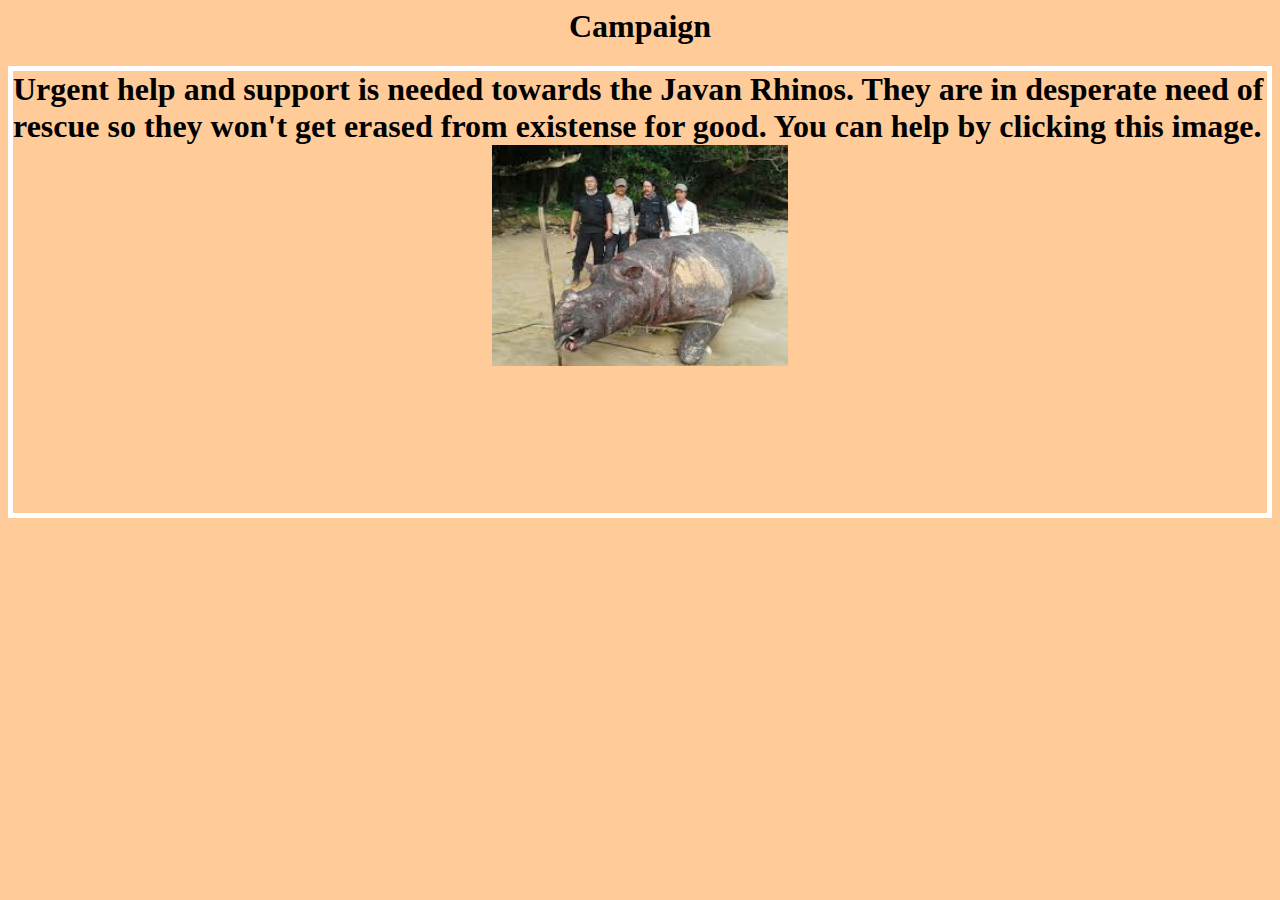
<file: Campaign.html>
<!DOCTYPE>
<link href="twostyle.css" type='text/css' rel='stylesheet'>

<p class=".campaign">
<center><h1> Campaign</h1></center>

<div class="grid 2">
<left>
<aside>
<h1><div class="sidebar-right"> Urgent help and support is needed towards the Javan Rhinos. They are in desperate need of rescue so they won't get erased from existense for good. You can help by clicking this image. 
<center><a href="https://docs.google.com/document/d/11b2Hl3LIURrfSR5nUuYbBX9nw3o85WrImCzA1Ubkcvw/edit"><img src="[data-uri]"></a></body></center>


</aside>
</left>
</file>
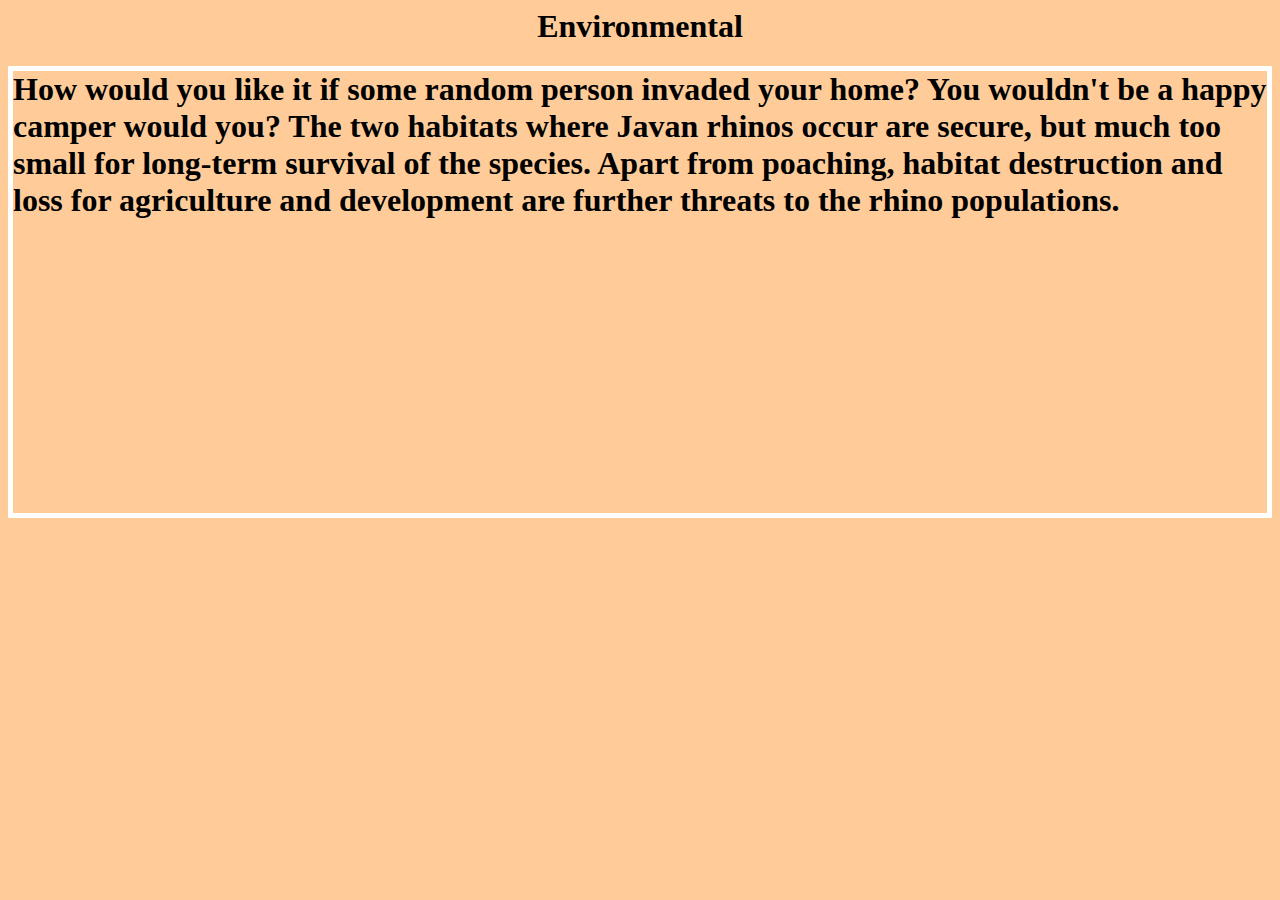
<file: Environmental Eff.html>
<!DOCTYPE>
<link href="fourstyle.css" type='text/css' rel='stylesheet'> 

<p class=".environmentaleffects">
<center><h1> Environmental</h1></center>

<div class="grid 2">
<left>
<aside>
<h1><div class="sidebar-right"> How would you like it if some random person invaded your home? You wouldn't be a happy camper would you? The two habitats where Javan rhinos occur are secure, but much too small for long-term survival of the species. Apart from poaching, habitat destruction and loss for agriculture and development are further threats to the rhino populations.


</aside>
</left>
</file>
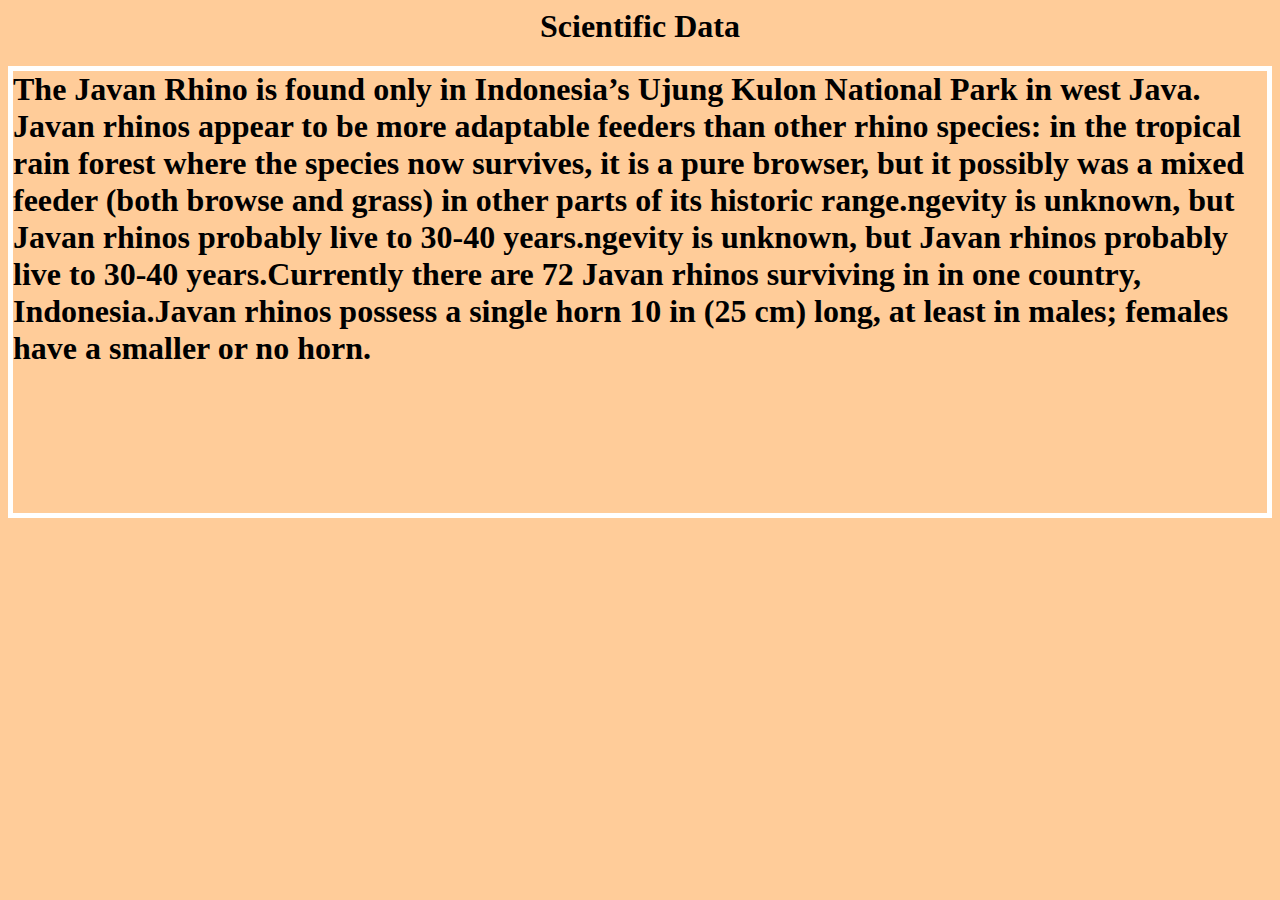
<file: Scientific Data.html>
<!DOCTYPE>
<link href="threestyle.css" type='text/css' rel='stylesheet'> 

<p class=".scientificdata">
<center><h1> Scientific Data</h1></center>

<div class="grid 2">
<left>
<aside>
<h1><div class="sidebar-right"> The Javan Rhino is found only in Indonesia’s Ujung Kulon National Park in west Java. Javan rhinos appear to be more adaptable feeders than other rhino species: in the tropical rain forest where the species now survives, it is a pure browser, but it possibly was a mixed feeder (both browse and grass) in other parts of its historic range.ngevity is unknown, but Javan rhinos probably live to 30-40 years.ngevity is unknown, but Javan rhinos probably live to 30-40 years.Currently there are 72 Javan rhinos surviving in in one country, Indonesia.Javan rhinos possess a single horn 10 in (25 cm) long, at least in males; females have a smaller or no horn.


</aside>
</left>
</file>
<file: twostyle.css>
body {
background-color:  #ffcc99; }

.sidebar-right{
		border: 5px solid white;
		height: 50%
	}
	img { 
	height: 50% ;
	width: 70 %;
</file>
<file: fourstyle.css>
body {
background-color:  #ffcc99; }

.sidebar-right{
		border: 5px solid white;
		height: 50%
	}
	img { 
	height: 50% ;
	width: 70 %;
</file>
<file: threestyle.css>
body {
background-color:  #ffcc99; }

.sidebar-right{
		border: 5px solid white;
		height: 50%
	}
	img { 
	height: 50% ;
	width: 70 %;
</file>
